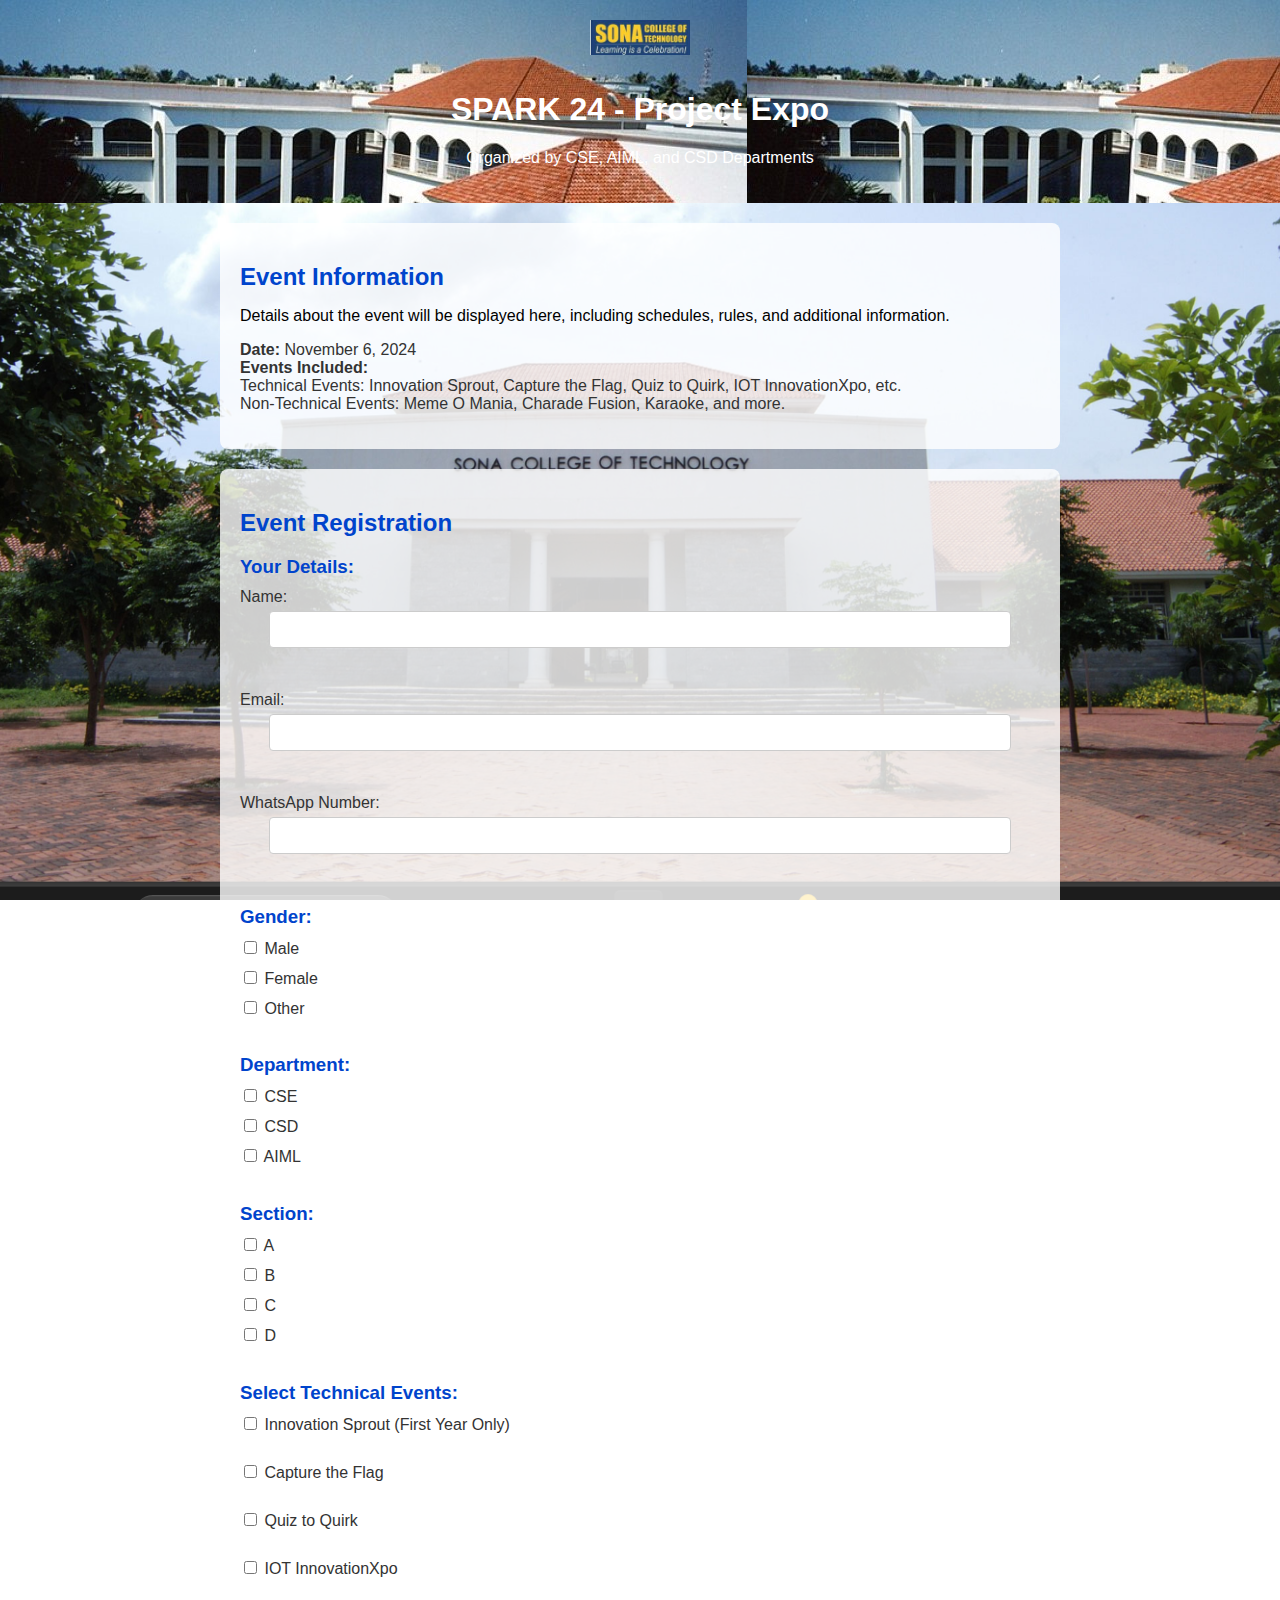
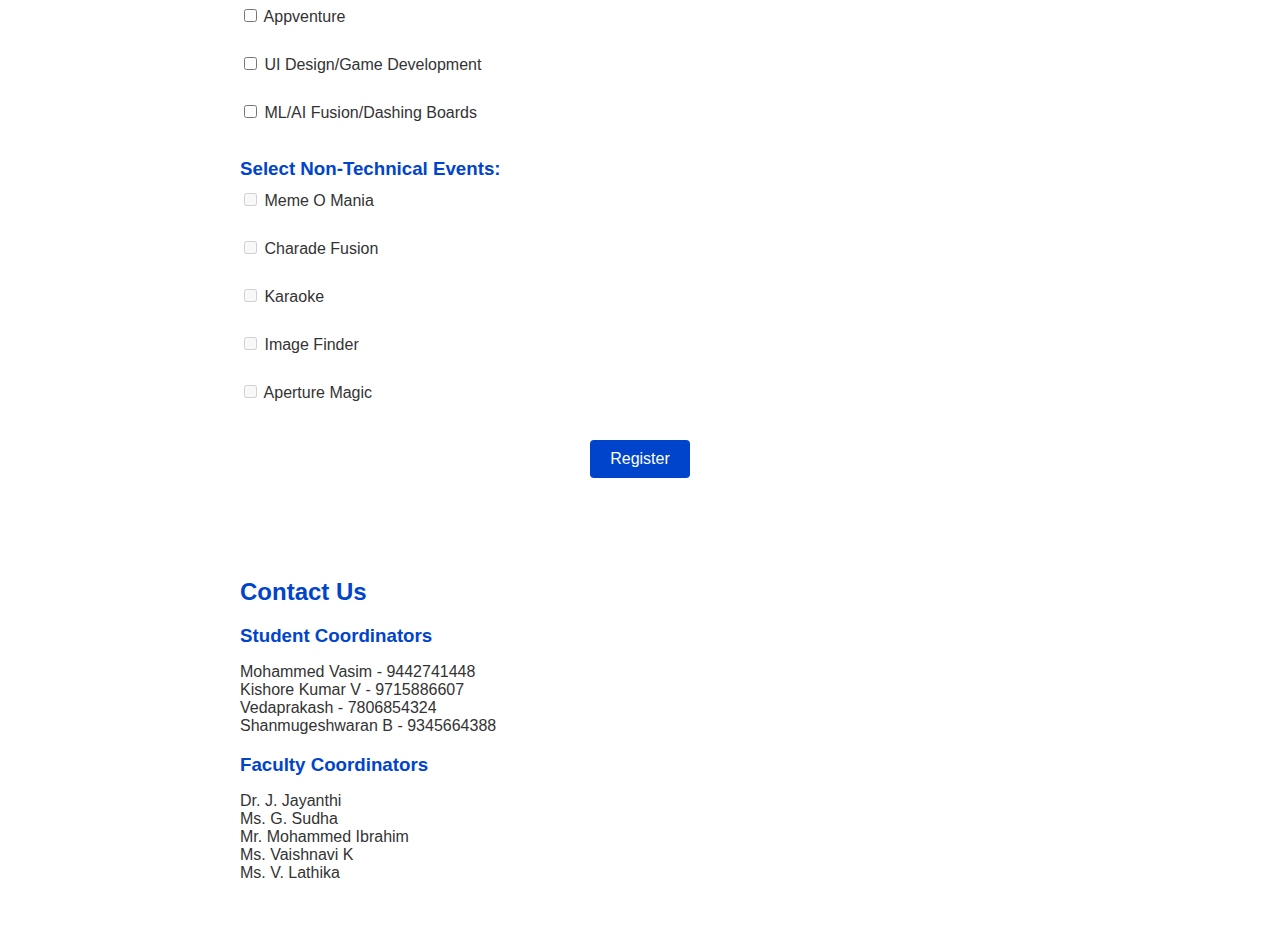
<file: index.html>
<!DOCTYPE html>
<html lang="en">
<head>
    <meta charset="UTF-8">
    <meta http-equiv="X-UA-Compatible" content="IE=edge">
    <meta name="viewport" content="width=device-width, initial-scale=1.0">
    <title>SPARK 24 - Event Registration</title>
    <link rel="stylesheet" href="styles.css">
</head>
<body>
    <header>
        <img src="logo2.png" alt="College Logo" style="width: 100px; height: auto;">
        <h1>SPARK 24 - Project Expo</h1>
        <p>Organized by CSE, AIML, and CSD Departments</p>
    </header>

    <!-- New Event Information Section -->
    <section id="event-information">
        <h2>Event Information</h2>
        <p>Details about the event will be displayed here, including schedules, rules, and additional information.</p>
        <ul>
            <li><strong>Date:</strong> November 6, 2024</li>
            <li><strong>Events Included:</strong></li>
            <ul>
                <li>Technical Events: Innovation Sprout, Capture the Flag, Quiz to Quirk, IOT InnovationXpo, etc.</li>
                <li>Non-Technical Events: Meme O Mania, Charade Fusion, Karaoke, and more.</li>
            </ul>
        </ul>
    </section>

    <section id="registration">
        <h2>Event Registration</h2>
        <form id="registrationForm" action="register.php" method="post">
            <h3>Your Details:</h3>
            <label for="name">Name:</label>
            <input type="text" id="name" name="name" required><br>

            <label for="email">Email:</label>
            <input type="email" id="email" name="email" required><br>

            <label for="whatsapp">WhatsApp Number:</label>
            <input type="tel" id="whatsapp" name="whatsapp" required><br>

            <!-- Gender Checkbox -->
            <h3>Gender:</h3>
            <label><input type="checkbox" name="gender" value="Male"> Male</label>
            <label><input type="checkbox" name="gender" value="Female"> Female</label>
            <label><input type="checkbox" name="gender" value="Other"> Other</label><br>

            <!-- Department Checkbox -->
            <h3>Department:</h3>
            <label><input type="checkbox" name="department" value="CSE"> CSE</label>
            <label><input type="checkbox" name="department" value="CSD"> CSD</label>
            <label><input type="checkbox" name="department" value="AIML"> AIML</label><br>

            <!-- Section Checkbox -->
            <h3>Section:</h3>
            <label><input type="checkbox" name="section" value="A"> A</label>
            <label><input type="checkbox" name="section" value="B"> B</label>
            <label><input type="checkbox" name="section" value="C"> C</label>
            <label><input type="checkbox" name="section" value="D"> D</label><br>
            <h3>Select Technical Events:</h3>
            <label><input type="checkbox" class="tech-event" name="event" value="Innovation Sprout"> Innovation Sprout (First Year Only)</label><br>
            <label><input type="checkbox" class="tech-event" name="event" value="Capture the Flag"> Capture the Flag</label><br>
            <label><input type="checkbox" class="tech-event" name="event" value="Quiz to Quirk"> Quiz to Quirk</label><br>
            <label><input type="checkbox" class="tech-event" name="event" value="IOT InnovationXpo"> IOT InnovationXpo</label><br>
            <label><input type="checkbox" class="tech-event" name="event" value="Appventure"> Appventure</label><br>
            <label><input type="checkbox" class="tech-event" name="event" value="UI Design/Game Development"> UI Design/Game Development</label><br>
            <label><input type="checkbox" class="tech-event" name="event" value="ML/AI Fusion/Dashing Boards"> ML/AI Fusion/Dashing Boards</label><br>

            <h3>Select Non-Technical Events:</h3>
            <label><input type="checkbox" class="non-tech-event" name="event" value="Meme O Mania" disabled> Meme O Mania</label><br>
            <label><input type="checkbox" class="non-tech-event" name="event" value="Charade Fusion" disabled> Charade Fusion</label><br>
            <label><input type="checkbox" class="non-tech-event" name="event" value="Karaoke" disabled> Karaoke</label><br>
            <label><input type="checkbox" class="non-tech-event" name="event" value="Image Finder" disabled> Image Finder</label><br>
            <label><input type="checkbox" class="non-tech-event" name="event" value="Aperture Magic" disabled> Aperture Magic</label><br>

            <button type="submit">Register</button>
        </form>
    </section>

    <section id="contact">
        <h2>Contact Us</h2>
        <h3>Student Coordinators</h3>
        <ul>
            <li>Mohammed Vasim - 9442741448</li>
            <li>Kishore Kumar V - 9715886607</li>
            <li>Vedaprakash - 7806854324</li>
            <li>Shanmugeshwaran B - 9345664388</li>
        </ul>
        <h3>Faculty Coordinators</h3>
        <ul>
            <li>Dr. J. Jayanthi</li>
            <li>Ms. G. Sudha</li>
            <li>Mr. Mohammed Ibrahim</li>
            <li>Ms. Vaishnavi K</li>
            <li>Ms. V. Lathika</li>
        </ul>
    </section>

    <script src="scripts.js"></script>
</body>
</html>
</file>
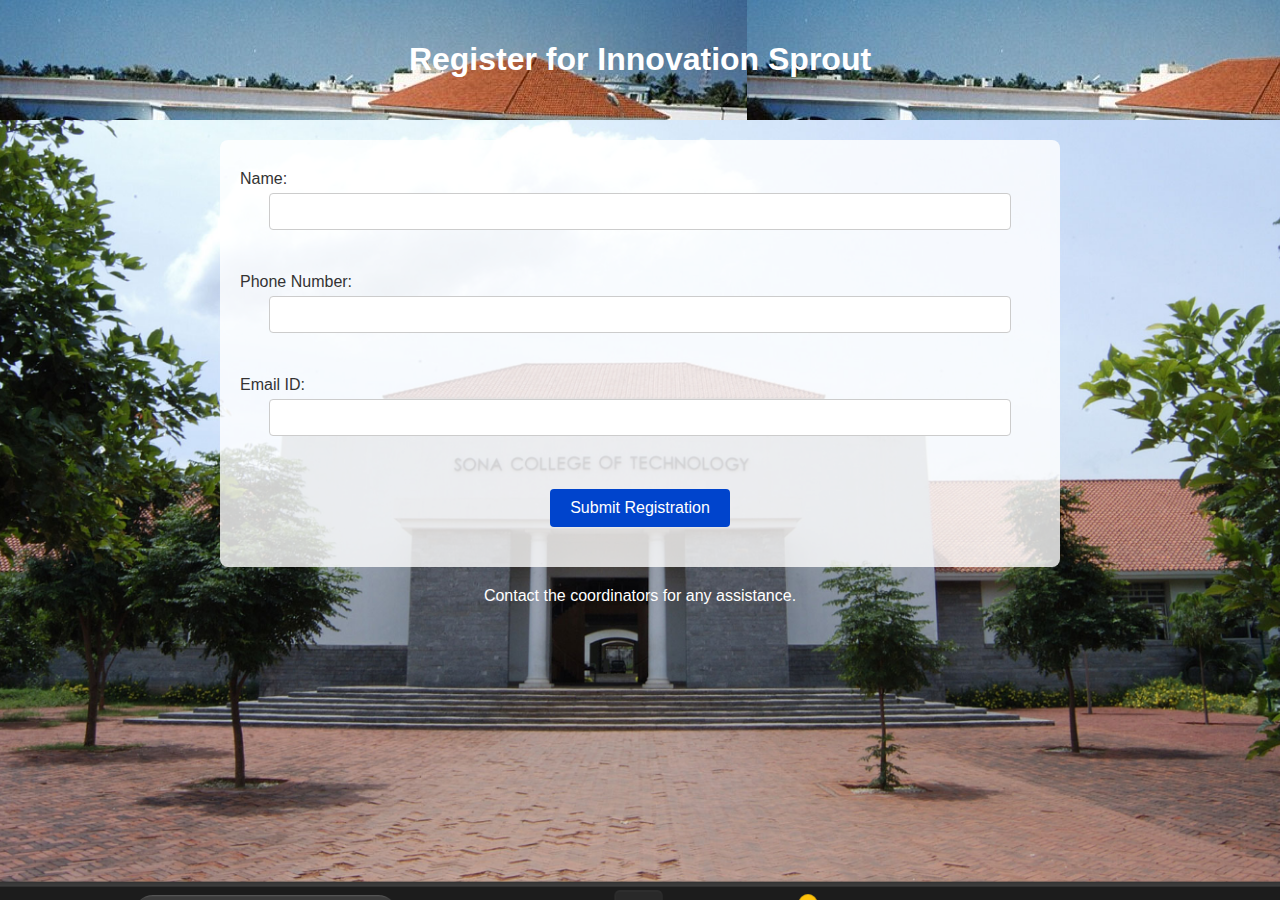
<file: innovation.html>
<!DOCTYPE html>
<html lang="en">
<head>
    <meta charset="UTF-8">
    <meta http-equiv="X-UA-Compatible="IE=edge">
    <meta name="viewport" content="width=device-width, initial-scale=1.0">
    <title>Register for Innovation Sprout</title>
    <link rel="stylesheet" href="styles.css">
</head>
<body>
    <header>
        <h1>Register for Innovation Sprout</h1>
    </header>

    <section id="event-registration">
        <form action="#" method="post">
            <label for="name">Name:</label>
            <input type="text" id="name" name="name" required><br>

            <label for="phone">Phone Number:</label>
            <input type="tel" id="phone" name="phone" required><br>

            <label for="email">Email ID:</label>
            <input type="email" id="email" name="email" required><br>

            <button type="submit">Submit Registration</button>
        </form>
    </section>

    <footer>
        <p>Contact the coordinators for any assistance.</p>
    </footer>
</body>
</html>
</file>
<file: styles.css>
body {
    font-family: Arial, sans-serif;
    background-image: url('campus.png'); /* Replace with your background image */
    background-size: cover;
    background-position: center;
    background-attachment: fixed;
    color: #fff; /* Change this to a contrasting color based on your background */
    margin: 0;
    padding: 0;
    text-align: center; /* Center-align text by default */
}

header {
    text-align: center;
    background-image: url('college.jpg');
    background-color: rgba(0, 0, 0, 0.6); /* Semi-transparent overlay for readability */
    padding: 20px;
    color: #fff;
    margin-bottom: 20px;
}

section {
    width: 80%;
    max-width: 800px;
    margin: 20px auto;
    padding: 20px;
    background-color: rgba(255, 255, 255, 0.8); /* Semi-transparent white background */
    border-radius: 8px;
    color: #000; /* Change text color as needed for contrast */
    text-align: left; /* Ensure content is left-aligned inside sections */
}

#registration {
   /* Replace with your registration background image */
    background-size: cover;
    background-position: center;
    background-repeat: no-repeat;
    color: #fff; /* Ensure the text is readable over the background */
}

h2, h3 {
    color: #0044cc; /* Adjust this to fit the background image */
    margin-bottom: 10px;
}

label {
    display: block;
    margin-top: 10px;
    color: #333;
}

input[type="text"], input[type="email"], input[type="tel"] {
    width: 90%;
    padding: 10px;
    margin: 5px 0 15px;
    border-radius: 4px;
    border: 1px solid #ccc;
    display: block;
    margin-left: auto;
    margin-right: auto;
}

button {
    display: block;
    margin: 20px auto;
    padding: 10px 20px;
    background-color: #0044cc;
    color: #fff;
    border: none;
    border-radius: 4px;
    cursor: pointer;
    font-size: 16px;
}

button:hover {
    background-color: #0033a1;
}

ul {
    list-style-type: none;
    padding: 0;
    color: #333;
}

header img {
    margin-bottom: 10px;
}
</file>
